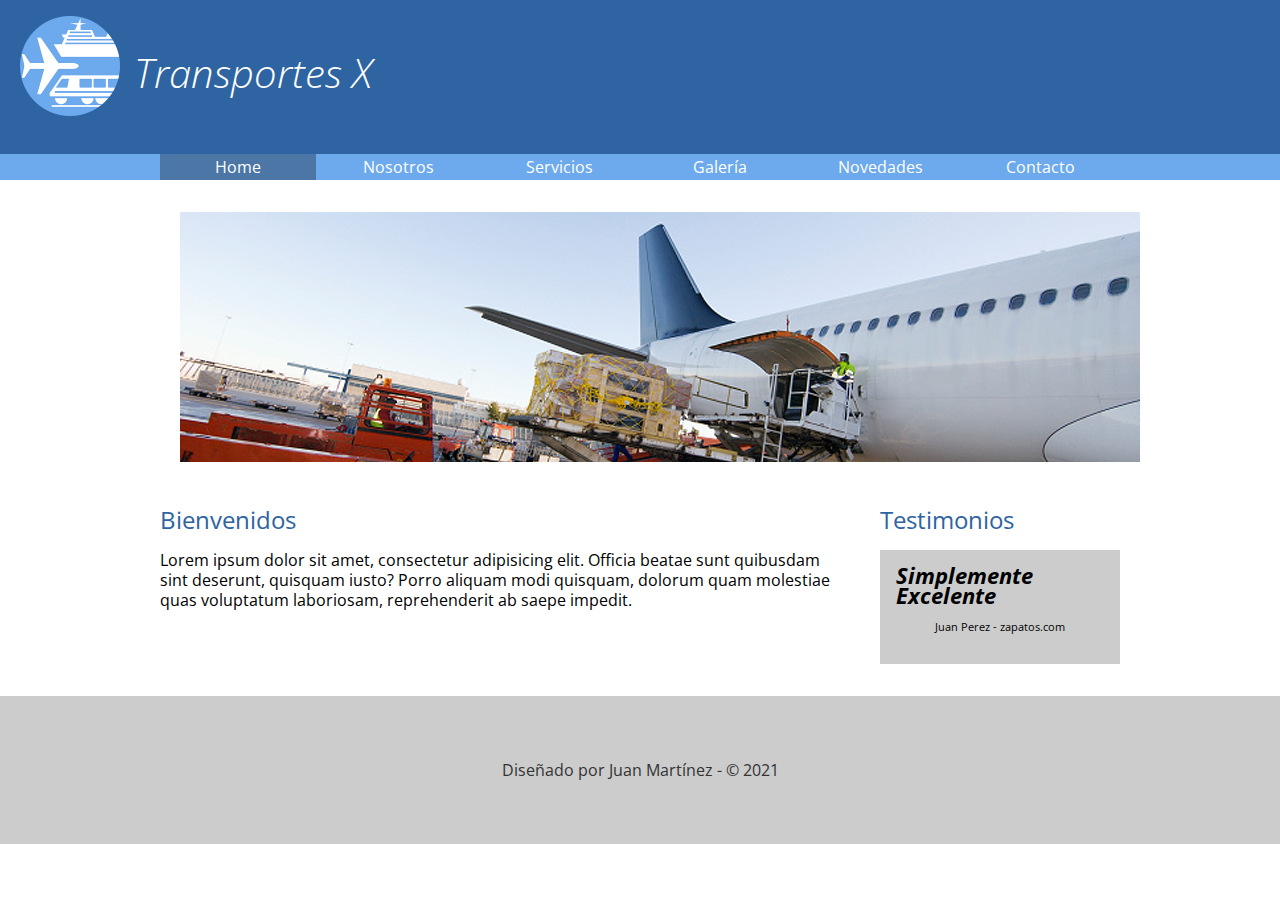
<file: index.html>
<!DOCTYPE html>
<html lang="en">

<head>
    <meta charset="UTF-8">
    <meta http-equiv="X-UA-Compatible" content="IE=edge">
    <meta name="viewport" content="width=device-width, initial-scale=1.0">
    <title>Transportes X 2021</title>
    <link rel="stylesheet" href="css/normalize.css">
    <link rel="stylesheet" href="css/transporte.css">
    <link rel="preconnect" href="https://fonts.googleapis.com">
    <link rel="preconnect" href="https://fonts.gstatic.com" crossorigin>
    <link href="https://fonts.googleapis.com/css2?family=Open+Sans:wght@300;400;700&display=swap" rel="stylesheet">
</head>

<body>
    <header>
        <div>
            <img src="img/logo.png" width="100" alt="Transportes X">
            <h1>Transportes X</h1>
        </div>
    </header>

    <nav>
        <ul class="holder">
            <li><a class="activo" href="index.html">Home</a></li>
            <li><a href="nosotros.html">Nosotros</a></li>
            <li><a href="servicios.html">Servicios</a></li>
            <li><a href="galeria.html">Galería</a></li>
            <li><a href="novedades.html">Novedades</a></li>
            <li><a href="contacto.html">Contacto</a></li>
        </ul>
    </nav>
    <main class="holder">
        <div class="homeimage">
            <img src="img/home/img01.jpg" alt="Avion">
        </div>
        <div class="columnas">
            <div class="bienvenidos left">
                <h2>Bienvenidos</h2>
                <p>Lorem ipsum dolor sit amet, consectetur adipisicing elit. Officia beatae sunt quibusdam sint
                    deserunt, quisquam iusto? Porro aliquam modi quisquam, dolorum quam molestiae quas voluptatum
                    laboriosam, reprehenderit ab saepe impedit.</p>
            </div>
            <div class="testimonios right">
                <h2>Testimonios</h2>
                <div class="testimonio">
                    <span class="cita">Simplemente Excelente</span>
                    <span class="autor">Juan Perez - zapatos.com</span>
                </div>
            </div>
        </div>
    </main>
    <footer>
        <p>Diseñado por Juan Martínez - &copy; 2021
        </p>

    </footer>

</body>

</html>
</file>
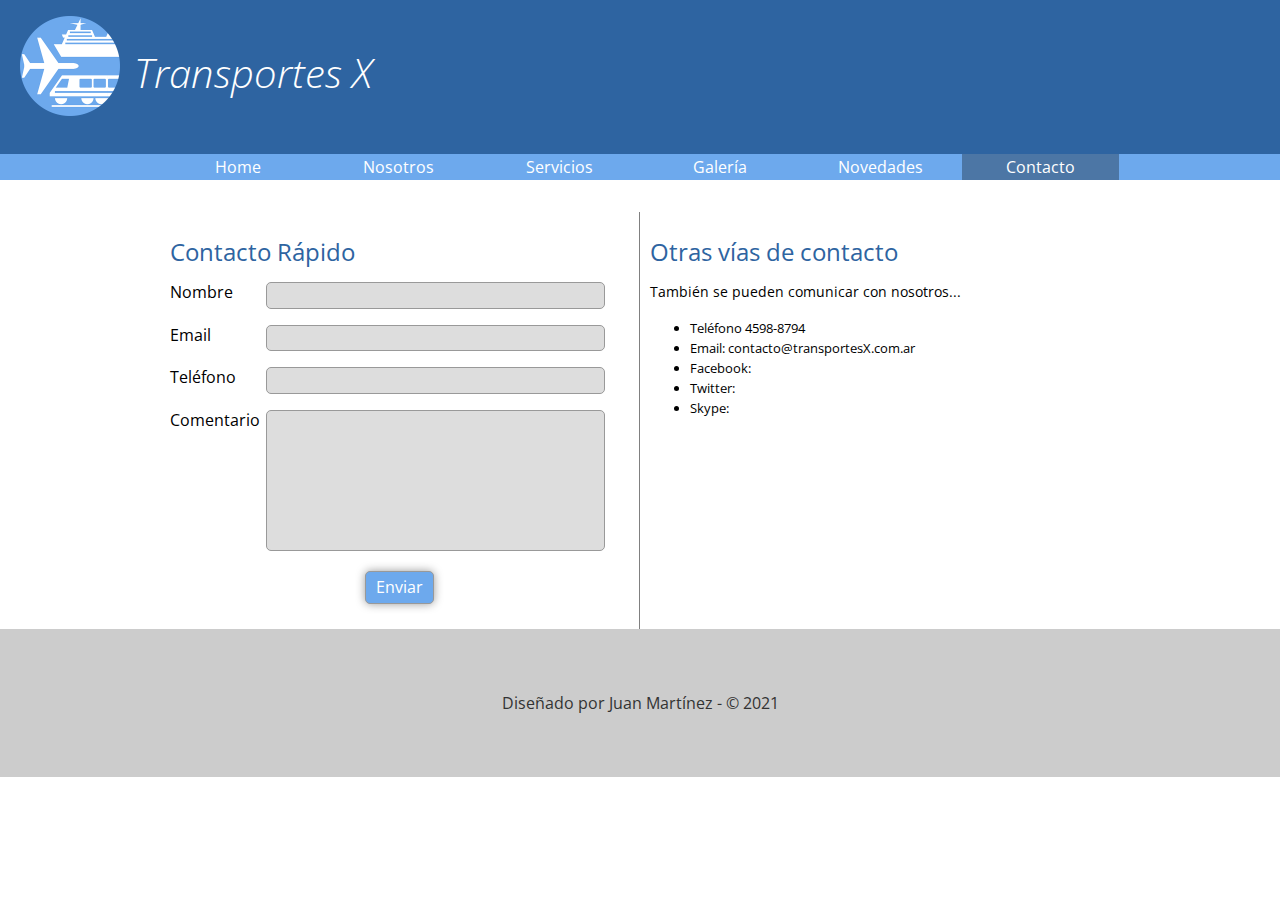
<file: contacto.html>
<!DOCTYPE html>
<html lang="en">

<head>
    <meta charset="UTF-8">
    <meta http-equiv="X-UA-Compatible" content="IE=edge">
    <meta name="viewport" content="width=device-width, initial-scale=1.0">
    <title>Transportes X 2021</title>
    <link rel="stylesheet" href="css/normalize.css">
    <link rel="stylesheet" href="css/transporte.css">
    <link rel="preconnect" href="https://fonts.googleapis.com">
    <link rel="preconnect" href="https://fonts.gstatic.com" crossorigin>
    <link href="https://fonts.googleapis.com/css2?family=Open+Sans:wght@300;400;700&display=swap" rel="stylesheet">
</head>

<body>
    <header>
        <div>
            <img src="img/logo.png" width="100" alt="Transportes X">
            <h1>Transportes X</h1>
        </div>
    </header>

    <nav>
        <ul class="holder">
            <li><a href="index.html">Home</a></li>
            <li><a href="nosotros.html">Nosotros</a></li>
            <li><a href="servicios.html">Servicios</a></li>
            <li><a href="galeria.html">Galería</a></li>
            <li><a href="novedades.html">Novedades</a></li>
            <li><a class="activo" href="contacto.html">Contacto</a></li>
        </ul>
    </nav>
    <main class="holder">
        <div class="columna left">
            <h2>Contacto Rápido</h2>
            <form action="" method="" class="formulario">
                <p>
                    <label for="">Nombre</label>
                    <input type="text" />
                </p>
                <p><label for="">Email</label>
                    <input type="text"/>
                </p>
                <p><label for="">Teléfono</label>
                    <input type="text"/>
                </p>
                <p><label for="comentario">Comentario</label>
                    <textarea id="comentario"></textarea>
                </p>
                <p class="acciones"><input type="submit" value="Enviar"></p>
            </form>
        </div>
    <div class="columna right">
        <h2>Otras vías de contacto</h2>
        <p>También se pueden comunicar con nosotros...</p>
        <ul>
            <li>Teléfono 4598-8794</li>
            <li>Email: contacto@transportesX.com.ar</li>
            <li>Facebook:</li>
            <li>Twitter:</li>
            <li>Skype:</li>
        </ul>
    </div>
    </main>
    <footer>
        <p>Diseñado por Juan Martínez - &copy; 2021
        </p>

    </footer>

</body>

</html>
</file>
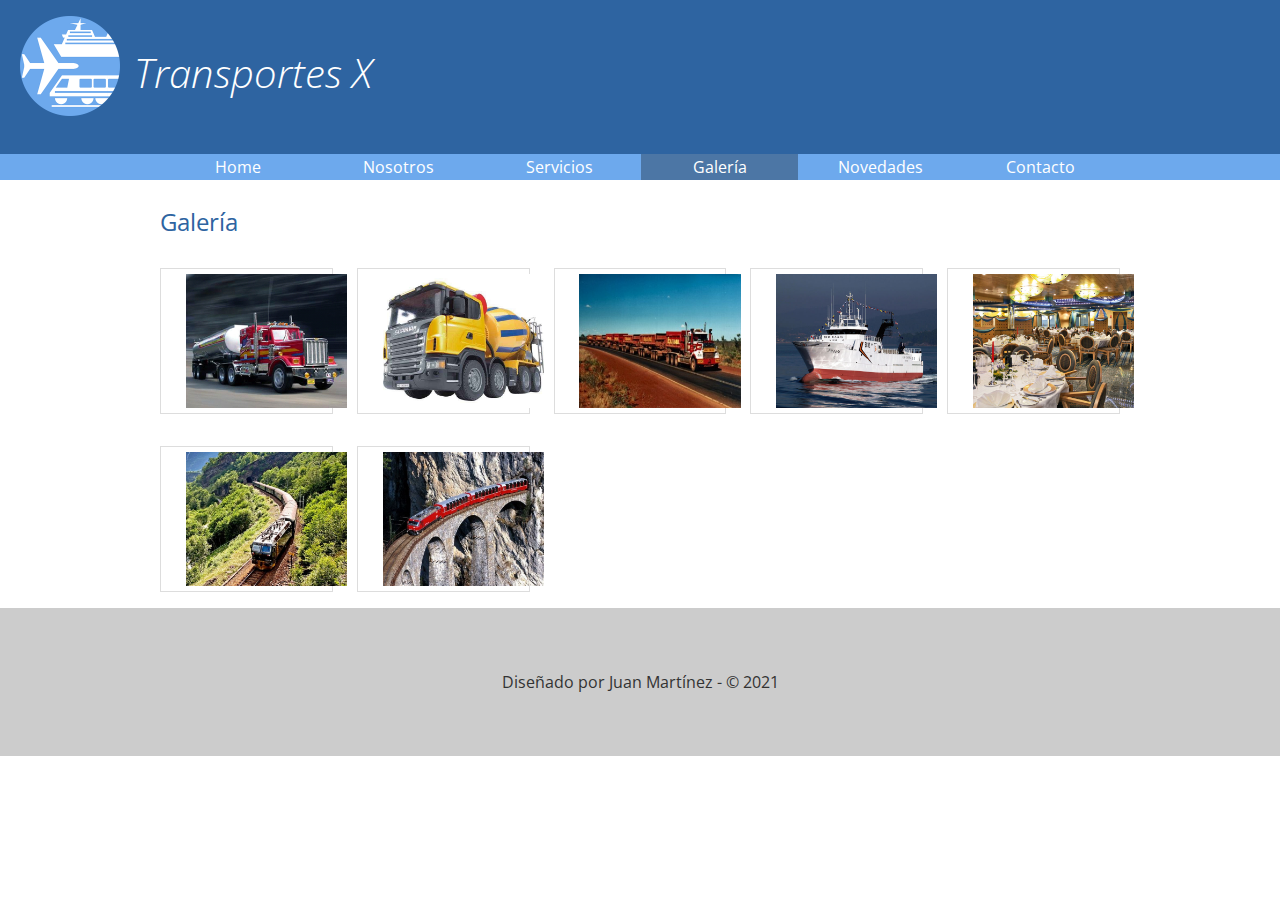
<file: Galeria.html>
<!DOCTYPE html>
<html lang="en">

<head>
    <meta charset="UTF-8">
    <meta http-equiv="X-UA-Compatible" content="IE=edge">
    <meta name="viewport" content="width=device-width, initial-scale=1.0">
    <title>Transportes X 2021</title>
    <link rel="stylesheet" href="css/normalize.css">
    <link rel="stylesheet" href="css/transporte.css">
    <link rel="preconnect" href="https://fonts.googleapis.com">
    <link rel="preconnect" href="https://fonts.gstatic.com" crossorigin>
    <link href="https://fonts.googleapis.com/css2?family=Open+Sans:wght@300;400;700&display=swap" rel="stylesheet">
</head>

<body>
    <header>
        <div>
            <img src="img/logo.png" width="100" alt="Transportes X">
            <h1>Transportes X</h1>
        </div>
    </header>

    <nav>
        <ul class="holder">
            <li><a href="index.html">Home</a></li>
            <li><a href="nosotros.html">Nosotros</a></li>
            <li><a href="servicios.html">Servicios</a></li>
            <li><a class="activo" href="galeria.html">Galería</a></li>
            <li><a href="novedades.html">Novedades</a></li>
            <li><a href="contacto.html">Contacto</a></li>
        </ul>
    </nav>
    <main class="holder">
        <h2>Galería</h2>
        <div class="galeria">
            <div class="foto">
                <img src="img/galeria/img01.jpg" alt="img01">
            </div>
            <div class="foto">
                <img src="img/galeria/img02.jpg" alt="img2">
            </div>
            <div class="foto">
                <img src="img/galeria/img03.jpg" alt="img03">
            </div>
            <div class="foto">
                <img src="img/galeria/img04.jpg" alt="img4">
            </div>
            <div class="foto">
                <img src="img/galeria/img05.jpg" alt="img05">
            </div>
            <div class="foto">
                <img src="img/galeria/img06.jpg" alt="img6">
            </div>
            <div class="foto">
                <img src="img/galeria/img07.jpg" alt="img07">
            </div>
        </div>
    </main>
    <footer>
        <p>Diseñado por Juan Martínez - &copy; 2021
        </p>

    </footer>

</body>

</html>
</file>
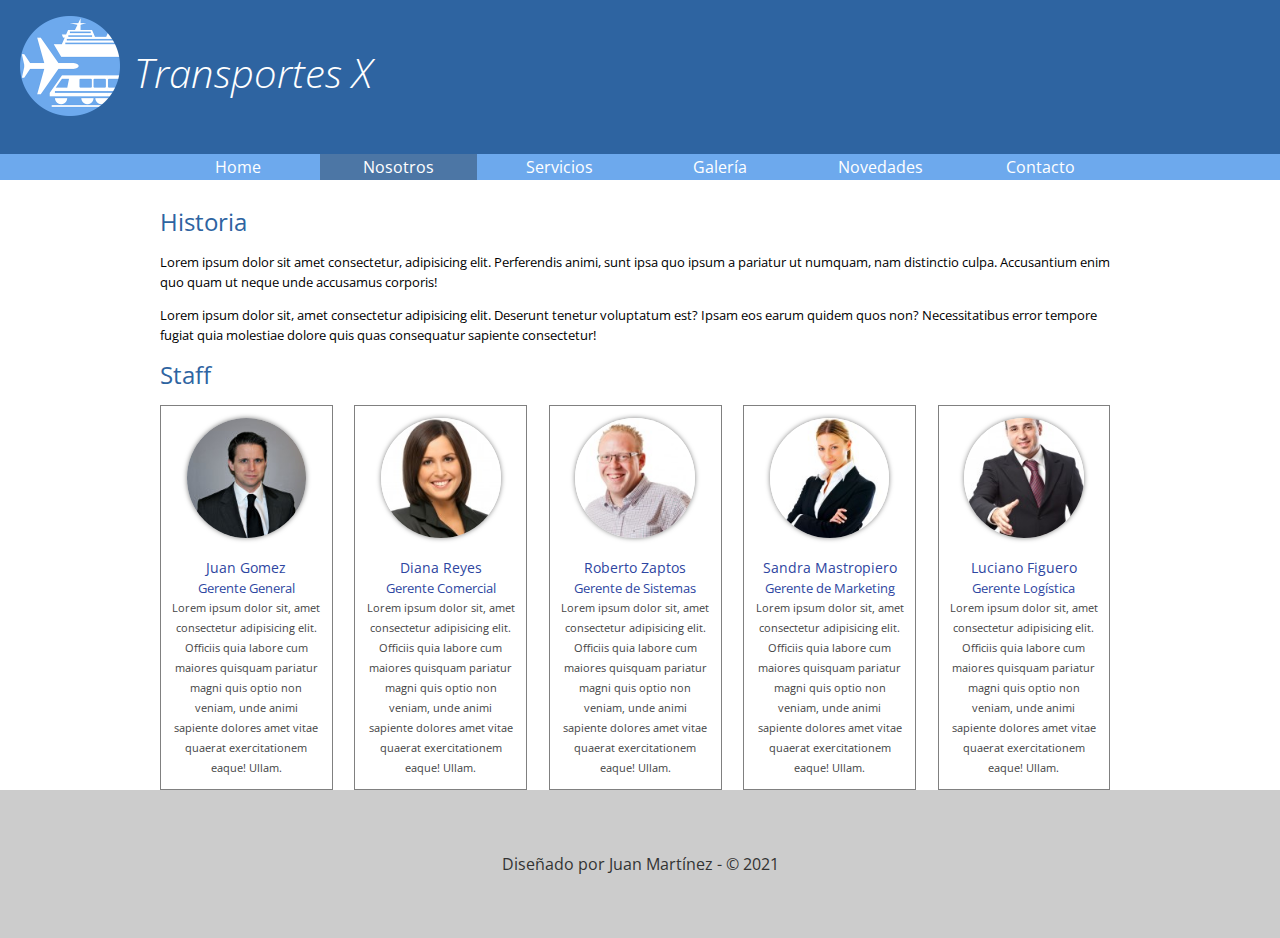
<file: nosotros.html>
<!DOCTYPE html>
<html lang="en">

<head>
    <meta charset="UTF-8">
    <meta http-equiv="X-UA-Compatible" content="IE=edge">
    <meta name="viewport" content="width=device-width, initial-scale=1.0">
    <title>Transportes X 2021</title>
    <link rel="stylesheet" href="css/normalize.css">
    <link rel="stylesheet" href="css/transporte.css">
    <link rel="preconnect" href="https://fonts.googleapis.com">
    <link rel="preconnect" href="https://fonts.gstatic.com" crossorigin>
    <link href="https://fonts.googleapis.com/css2?family=Open+Sans:wght@300;400;700&display=swap" rel="stylesheet">
</head>

<body>
    <header>
        <div>
            <img src="img/logo.png" width="100" alt="Transportes X">
            <h1>Transportes X</h1>
        </div>
    </header>

    <nav>
        <ul class="holder">
            <li><a href="index.html">Home</a></li>
            <li><a class="activo" href="nosotros.html">Nosotros</a></li>
            <li><a href="servicios.html">Servicios</a></li>
            <li><a href="galeria.html">Galería</a></li>
            <li><a href="novedades.html">Novedades</a></li>
            <li><a href="contacto.html">Contacto</a></li>
        </ul>
    </nav>
    <main class="holder">
        <div class="historia">
            <h2>Historia</h2>
            <p>Lorem ipsum dolor sit amet consectetur, adipisicing elit. Perferendis animi, sunt ipsa quo ipsum a
                pariatur ut numquam, nam distinctio culpa. Accusantium enim quo quam ut neque unde accusamus corporis!
            </p>
            <p>Lorem ipsum dolor sit, amet consectetur adipisicing elit. Deserunt tenetur voluptatum est? Ipsam eos
                earum quidem quos non? Necessitatibus error tempore fugiat quia molestiae dolore quis quas consequatur
                sapiente consectetur!</p>
        </div>
        <div class="staff">
            <h2>Staff</h2>
            <div class="personas">
                <div class="persona">
                    <img src="img/nosotros/nosotros1.jpg" alt="Juan Gomez">
                    <h5>Juan Gomez</h5>
                    <h6>Gerente General</h6>
                    <p>Lorem ipsum dolor sit, amet consectetur adipisicing elit. Officiis quia labore cum maiores
                        quisquam pariatur magni quis optio non veniam, unde animi sapiente dolores amet vitae quaerat
                        exercitationem eaque! Ullam.</p>
                </div>
                <div class="persona">
                    <img src="img/nosotros/nosotros2.jpg" alt="Diana Reyes">
                    <h5>Diana Reyes</h5>
                    <h6>Gerente Comercial</h6>
                    <p>Lorem ipsum dolor sit, amet consectetur adipisicing elit. Officiis quia labore cum maiores
                        quisquam pariatur magni quis optio non veniam, unde animi sapiente dolores amet vitae quaerat
                        exercitationem eaque! Ullam.</p>
                </div>
                <div class="persona">
                    <img src="img/nosotros/nosotros3.jpg" alt="Roberto Zaptos">
                    <h5>Roberto Zaptos</h5>
                    <h6>Gerente de Sistemas</h6>
                    <p>Lorem ipsum dolor sit, amet consectetur adipisicing elit. Officiis quia labore cum maiores
                        quisquam pariatur magni quis optio non veniam, unde animi sapiente dolores amet vitae quaerat
                        exercitationem eaque! Ullam.</p>
                </div>
                <div class="persona">
                    <img src="img/nosotros/nosotros4.jpg" alt="Sandra Mastropiero">
                    <h5>Sandra Mastropiero</h5>
                    <h6>Gerente de Marketing</h6>
                    <p>Lorem ipsum dolor sit, amet consectetur adipisicing elit. Officiis quia labore cum maiores
                        quisquam pariatur magni quis optio non veniam, unde animi sapiente dolores amet vitae quaerat
                        exercitationem eaque! Ullam.</p>
                </div>
                <div class="persona">
                    <img src="img/nosotros/nosotros5.jpg" alt="Luciano Figuero">
                    <h5>Luciano Figuero</h5>
                    <h6>Gerente Logística</h6>
                    <p>Lorem ipsum dolor sit, amet consectetur adipisicing elit. Officiis quia labore cum maiores
                        quisquam pariatur magni quis optio non veniam, unde animi sapiente dolores amet vitae quaerat
                        exercitationem eaque! Ullam.</p>
                </div>
            </div>
        </div>
    </main>
    <footer>
        <p>Diseñado por Juan Martínez - &copy; 2021
        </p>

    </footer>

</body>

</html>
</file>
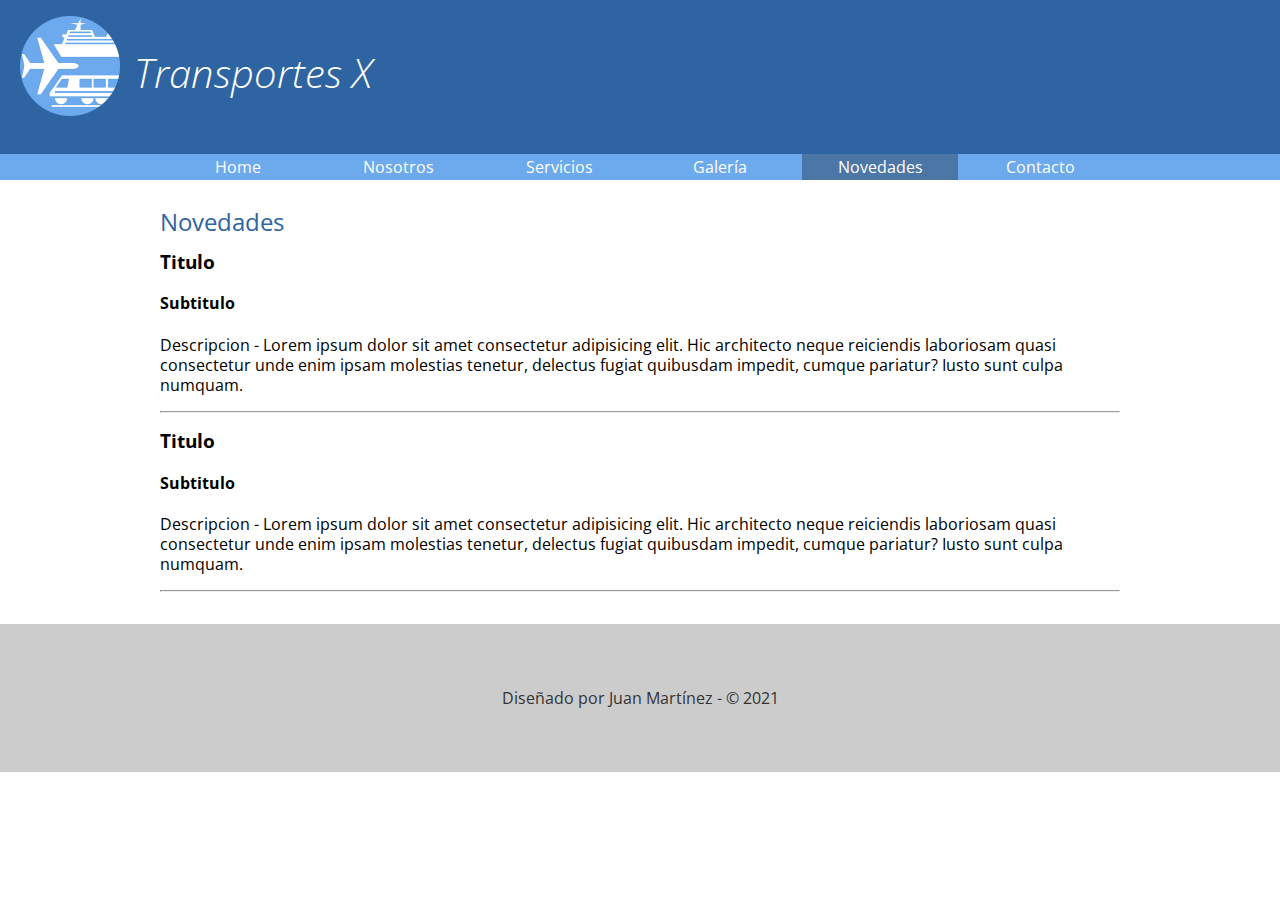
<file: novedades.html>
<!DOCTYPE html>
<html lang="en">

<head>
    <meta charset="UTF-8">
    <meta http-equiv="X-UA-Compatible" content="IE=edge">
    <meta name="viewport" content="width=device-width, initial-scale=1.0">
    <title>Transportes X 2021</title>
    <link rel="stylesheet" href="css/normalize.css">
    <link rel="stylesheet" href="css/transporte.css">
    <link rel="preconnect" href="https://fonts.googleapis.com">
    <link rel="preconnect" href="https://fonts.gstatic.com" crossorigin>
    <link href="https://fonts.googleapis.com/css2?family=Open+Sans:wght@300;400;700&display=swap" rel="stylesheet">
</head>

<body>
    <header>
        <div>
            <img src="img/logo.png" width="100" alt="Transportes X">
            <h1>Transportes X</h1>
        </div>
    </header>

    <nav>
        <ul class="holder">
            <li><a href="index.html">Home</a></li>
            <li><a href="nosotros.html">Nosotros</a></li>
            <li><a href="servicios.html">Servicios</a></li>
            <li><a href="galeria.html">Galería</a></li>
            <li><a class="activo" href="novedades.html">Novedades</a></li>
            <li><a href="contacto.html">Contacto</a></li>
        </ul>
    </nav>
    <main class="holder">
        <h2>Novedades</h2>
        <div class="novedades">
            <h3>Titulo</h3>
            <h4>Subtitulo</h4>
            <p>Descripcion - Lorem ipsum dolor sit amet consectetur adipisicing elit. Hic architecto neque reiciendis
                laboriosam quasi consectetur unde enim ipsam molestias tenetur, delectus fugiat quibusdam impedit,
                cumque pariatur? Iusto sunt culpa numquam.</p>
                <hr>
        </div>
        <div class="novedades">
            <h3>Titulo</h3>
            <h4>Subtitulo</h4>
            <p>Descripcion - Lorem ipsum dolor sit amet consectetur adipisicing elit. Hic architecto neque reiciendis
                laboriosam quasi consectetur unde enim ipsam molestias tenetur, delectus fugiat quibusdam impedit,
                cumque pariatur? Iusto sunt culpa numquam.</p>
                <hr>
        </div>
    </main>
    <footer>
        <p>Diseñado por Juan Martínez - &copy; 2021
        </p>

    </footer>

</body>

</html>
</file>
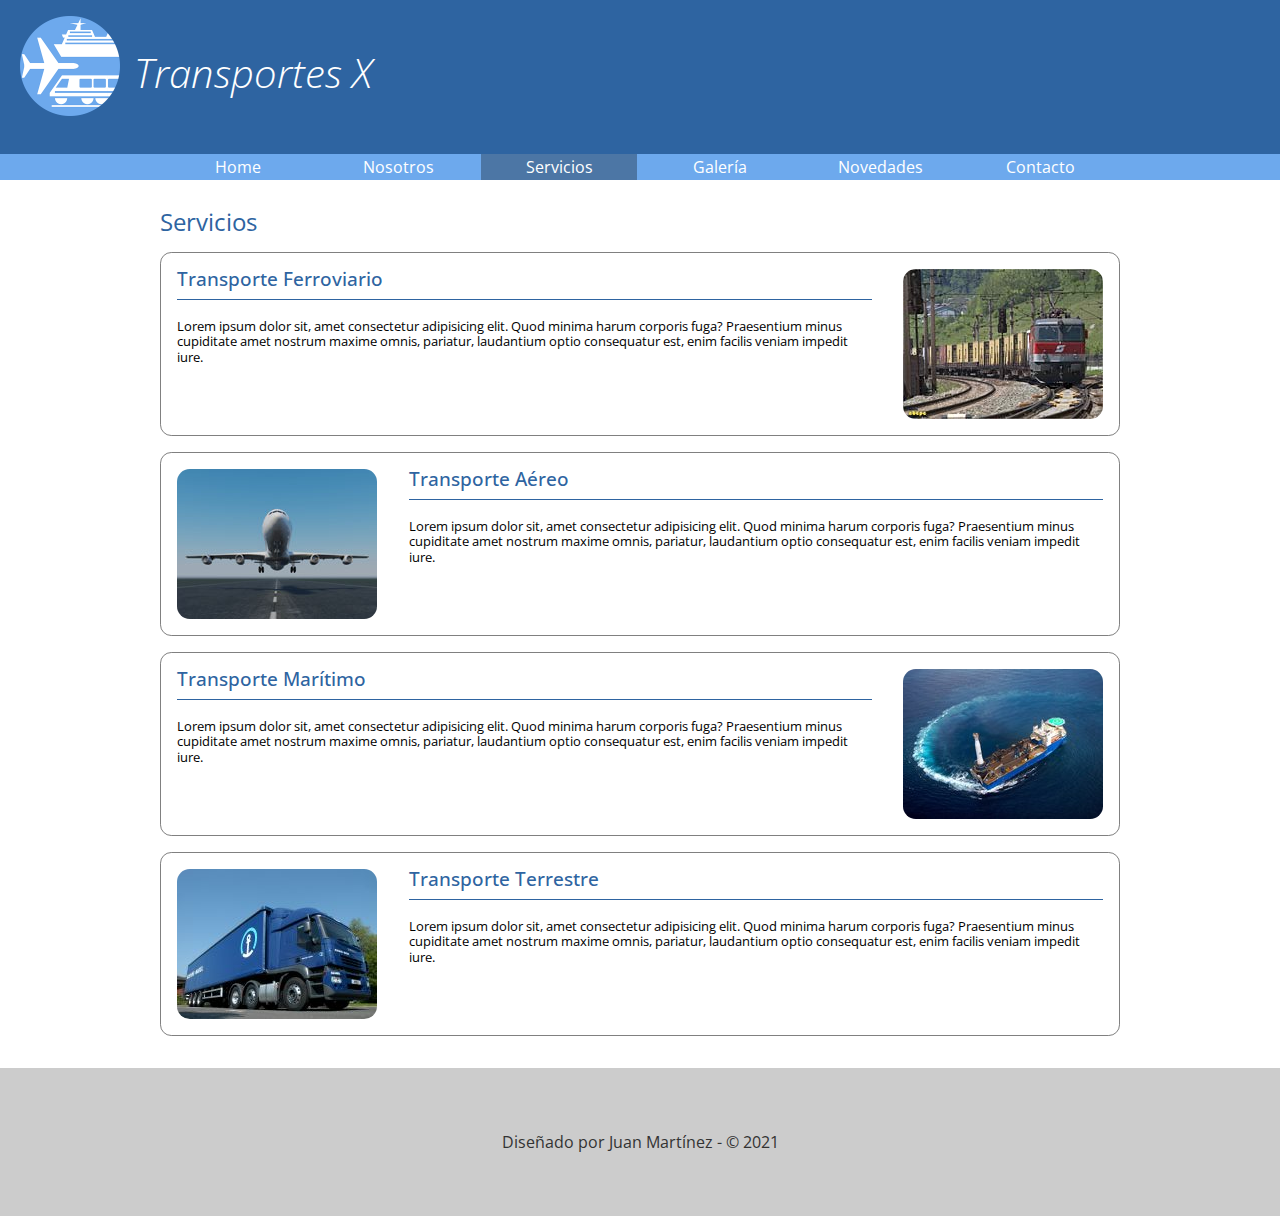
<file: servicios.html>
<!DOCTYPE html>
<html lang="en">

<head>
    <meta charset="UTF-8">
    <meta http-equiv="X-UA-Compatible" content="IE=edge">
    <meta name="viewport" content="width=device-width, initial-scale=1.0">
    <title>Transportes X 2021</title>
    <link rel="stylesheet" href="css/normalize.css">
    <link rel="stylesheet" href="css/transporte.css">
    <link rel="preconnect" href="https://fonts.googleapis.com">
    <link rel="preconnect" href="https://fonts.gstatic.com" crossorigin>
    <link href="https://fonts.googleapis.com/css2?family=Open+Sans:wght@300;400;700&display=swap" rel="stylesheet">
</head>

<body>
    <header>
        <div>
            <img src="img/logo.png" width="100" alt="Transportes X">
            <h1>Transportes X</h1>
        </div>
    </header>

    <nav>
        <ul class="holder">
            <li><a href="index.html">Home</a></li>
            <li><a href="nosotros.html">Nosotros</a></li>
            <li><a class="activo" href="servicios.html">Servicios</a></li>
            <li><a href="galeria.html">Galería</a></li>
            <li><a href="novedades.html">Novedades</a></li>
            <li><a href="contacto.html">Contacto</a></li>
        </ul>
    </nav>
    <main class="holder">
        <h2>Servicios</h2>
        <div class="servicio">
            <img src="img/servicios/ferroviario.jpg" alt="Tren">
            <div class="info">
                <h4>Transporte Ferroviario</h4>
                <p>Lorem ipsum dolor sit, amet consectetur adipisicing elit. Quod minima harum corporis fuga?
                    Praesentium minus cupiditate amet nostrum maxime omnis, pariatur, laudantium optio consequatur est,
                    enim facilis veniam impedit iure.</p>
            </div>
        </div>
        <div class="servicio">
            <img src="img/servicios/aereo.jpg" alt="Transporte Aereo">
            <div class="info">
                <h4>Transporte Aéreo</h4>
                <p>Lorem ipsum dolor sit, amet consectetur adipisicing elit. Quod minima harum corporis fuga?
                    Praesentium minus cupiditate amet nostrum maxime omnis, pariatur, laudantium optio consequatur est,
                    enim facilis veniam impedit iure.</p>
            </div>
        </div>
        <div class="servicio">
            <img src="img/servicios/maritimo.jpg" alt="Maritimo">
            <div class="info">
                <h4>Transporte Marítimo</h4>
                <p>Lorem ipsum dolor sit, amet consectetur adipisicing elit. Quod minima harum corporis fuga?
                    Praesentium minus cupiditate amet nostrum maxime omnis, pariatur, laudantium optio consequatur est,
                    enim facilis veniam impedit iure.</p>
            </div>
        </div>
        <div class="servicio">
            <img src="img/servicios/terrestre.jpg" alt="Terrestre">
            <div class="info">
                <h4>Transporte Terrestre</h4>
                <p>Lorem ipsum dolor sit, amet consectetur adipisicing elit. Quod minima harum corporis fuga?
                    Praesentium minus cupiditate amet nostrum maxime omnis, pariatur, laudantium optio consequatur est,
                    enim facilis veniam impedit iure.</p>
            </div>
        </div>
    </main>
    <footer>
        <p>Diseñado por Juan Martínez - &copy; 2021
        </p>

    </footer>

</body>

</html>
</file>
<file: css/transporte.css>
/* font-family: 'Open Sans', sans-serif; */
body{
    font-family: 'Open Sans', sans-serif;
    font-size: 16px;
    line-height: 20px;
}

header{
   background-color: #2e64a1;
   padding: 1em 0; 
}
header h1{
    color: white;
    font-size: 2.5em;
    font-style: italic;
    font-weight: 100;
    display: inline-block;
    position: relative;
    bottom: 28px;
    margin-left: 10px;
}
img{
    margin-left: 20px;
}

nav{
    background-color: #6da9ed;
    margin-bottom: 2em;
}
nav ul{
    list-style: none;
    margin: 0;
    padding: 0;
}
nav ul li{
    display: inline-block;
    width: 16.3%;
}
nav ul li a{
    color: white;
    text-decoration: none; /*linea de hipervinculo*/
    text-align: center;
    display: block;
    padding: 0.2em 0.4em;
}
nav ul li a:hover{
    background-color: rgba(0,0,0,0.3);
}
footer{
    background-color: #ccc;
    clear: both;
    color: #333;
    padding: 3em 0;
    margin-top: 2em;
    text-align: center;
}
nav ul li a.activo{
    background-color: #4c76a5;
}
.holder{
    max-width: 960px;
    margin: 0 auto;
    /* background-color: red; */
}
h2{
    color: #2e64a1;
    font-weight: 400;
    margin: 0 0 1er;
}
.left{
    float: left;
}
.right{
    float: right;
}

.homeimage{
    margin-bottom: 1.5em;
}
.columnas{
    overflow: hidden;
}
.bienvenidos, .testimonios{
    box-sizing: border-box;
}
.bienvenidos{
    width: 75%;
    padding-right: 2em;
}
.testimonios{
    width: 25%;
}
.testimonio{
    background-color: #ccc;
    padding: 1em;
}
.testimonio .cita{
font-weight: bold;
font-style: italic;
font-size: 1.4em;
display: block;
}
.testimonio .autor{
    font-size: 0.7em;
    text-align: center;
    margin: 1em 0;
    display: block;
}
/* fin de home  */
/* inicio de nosotros  */
.historia p{
    font-size: 0.8em;
}
.persona{
    width: 18%;
    border: 1px solid gray;
    float: left;
    margin-left: 2.25%;
    box-sizing: border-box;
    text-align: center;
}
.persona img{
    border-radius: 50%;
    box-shadow: 0 0 5px rgba(0,0,0,0.5);
    margin: 0.8em 0 1em;
    max-width: 70%;
}
.persona h5, .persona h6{
    text-align: center;
    font-weight: normal;
    color: #2e46a1;
    margin: 0;
}
.persona h5{
    font-size: 0.9em;
}
.persona h6{
    font-size: 0.8em;
}
.persona p{
    font-size: 0.7em;
    color: #444;
    margin: 0 1em 1em;
}
.persona:first-child{
    margin-left: 0;
}
/* fin nosotros  */
/* inicio transportes */

.servicio{
    border: 1px solid gray;
    border-radius: 0.7em;
    margin: 1em 0;
    padding: 1em;
    overflow: hidden;
}
.servicio .info{
    width: 75%;
}
.servicio .info h4{
    color: #2e64a1;
    font-size: 1.2em;
    font-weight: 500;
    margin: 0 0 1em;
    border-bottom: 1px solid #2e64a1;
    padding-bottom: 0.5em;
}
.servicio .info p{
font-size: 0.8em;
line-height: 1.2em;
}
.servicio img{
    border-radius: 0.8em;
}
.servicio:nth-child(even) img{ /*par*/
    float: right;
    margin: 0 0 0 1em;
}
.servicio:nth-child(even) .info{
    float: left;
}
.servicio:nth-child(odd) img{ /*impar*/
    float: left;
    margin: 0 1em 0 0;
}
.servicio:nth-child(odd) .info{
    float: right;
}
/* fin servicios */
/* inicio galeria */
.galeria .foto{
    float: left;
    width: 18%;
    margin: 1em 0 1em 2.5%;
    border: 1px solid #ddd;
    padding: 0.3em;
    box-sizing: border-box;
}
.galeria .foto img{
    width: 100%;
    display: block;
}
.galeria .foto:nth-child(5n+1){ /*el primero de cada 5 hijos*/
    margin-left: 0;
}
/* fin galeria  */
/* inicio novedades */

/*fin novedades*/
/*inicio contacto*/

.columna{
    width: 50%;
    box-sizing: border-box;
    padding: 0.6em;
}
.columna.left{
    border-right: 1px solid grey;
}
.columna.right p{
    font-size: 0.9em;
}
.columna.right ul li{
    font-size: 0.8em;
}
.formulario label{
    vertical-align: top;
    width: 20%;
    display: inline-block;
}
.formulario input,
.formulario textarea{
    background-color: #ddd;
    border-radius: 5px;
    border: 1px solid #999;
    padding: 0.4em 0.6em;
    font-size: 0.8em;
    width: 70%;
}
.formulario input[type="submit"]{
    background-color: #6da9ed;
    box-shadow: 0 0 10px rgba(0,0,0,0.4);
    color: white;
    font-size: 1em;
    width: auto;cursor: pointer;
}
.formulario textarea{
    height: 10em;
    resize: none;
}
.formulario .acciones{
    text-align: center;
}
</file>
